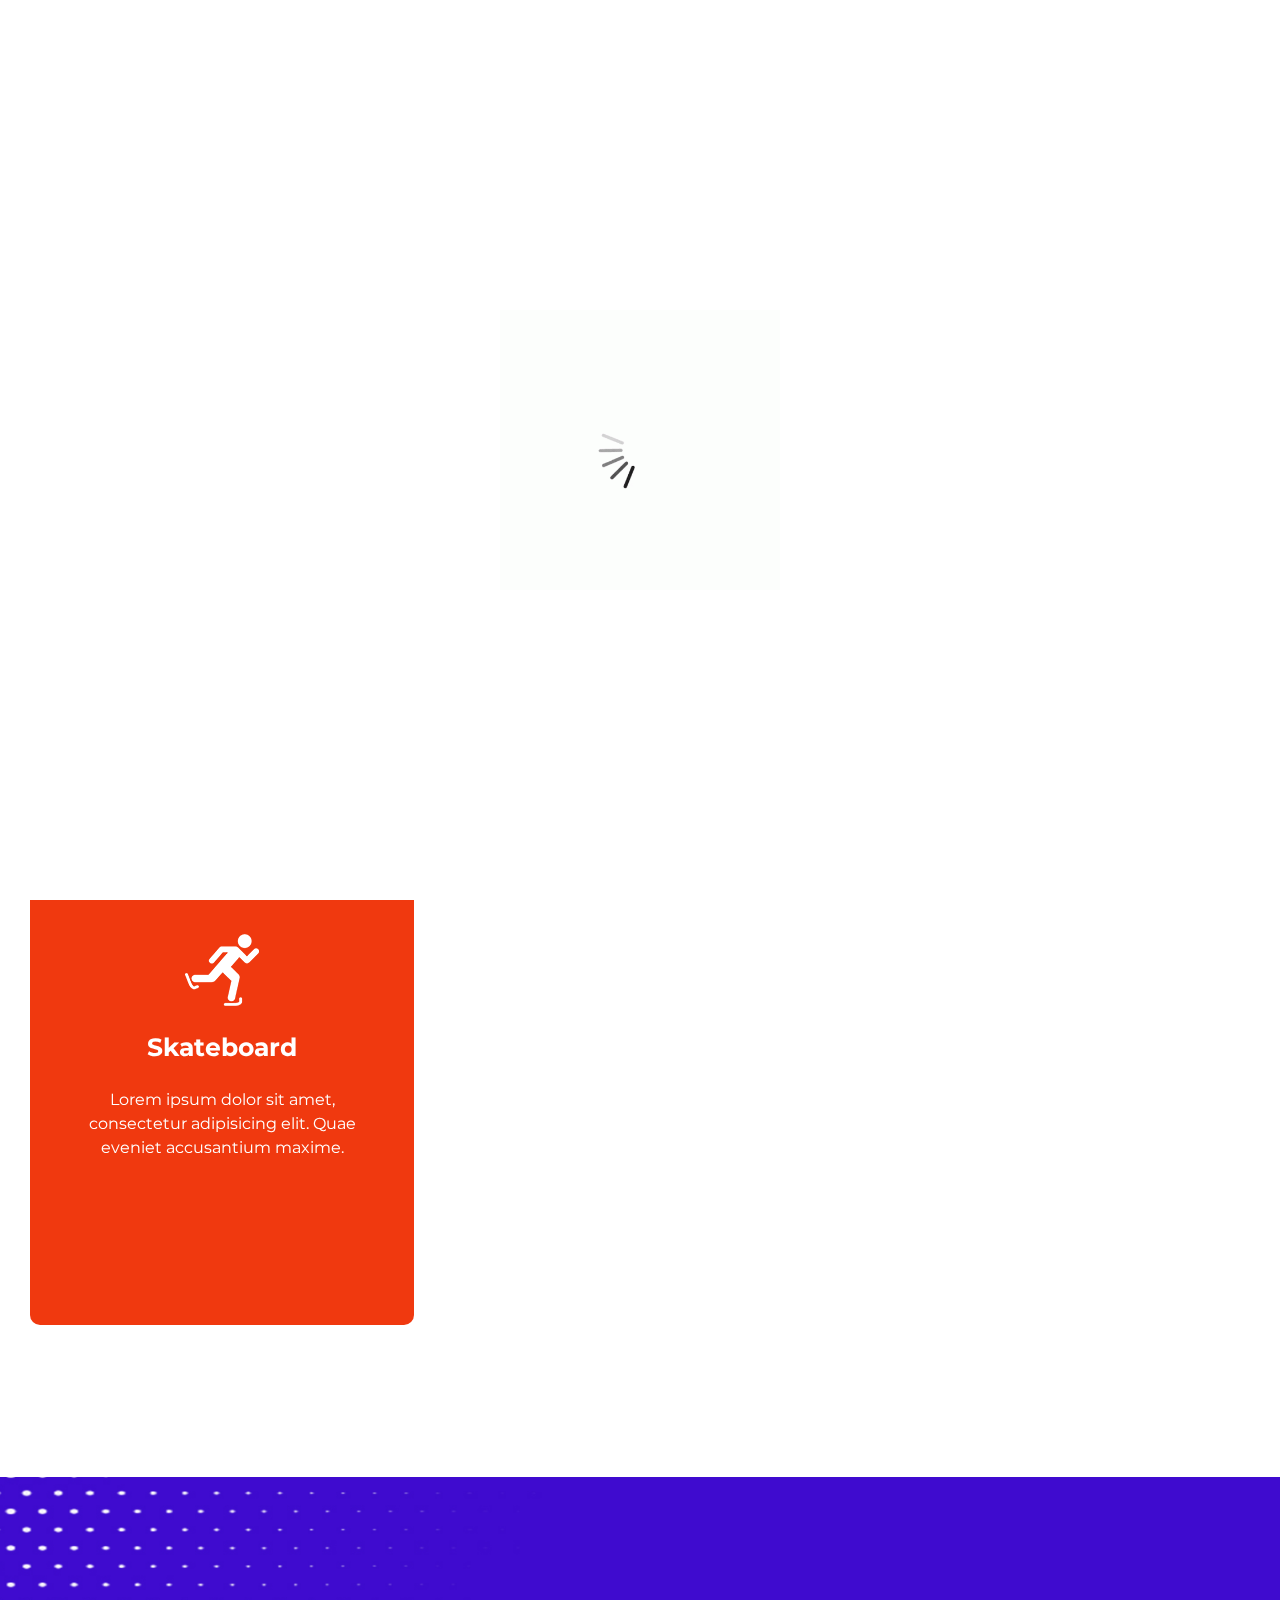
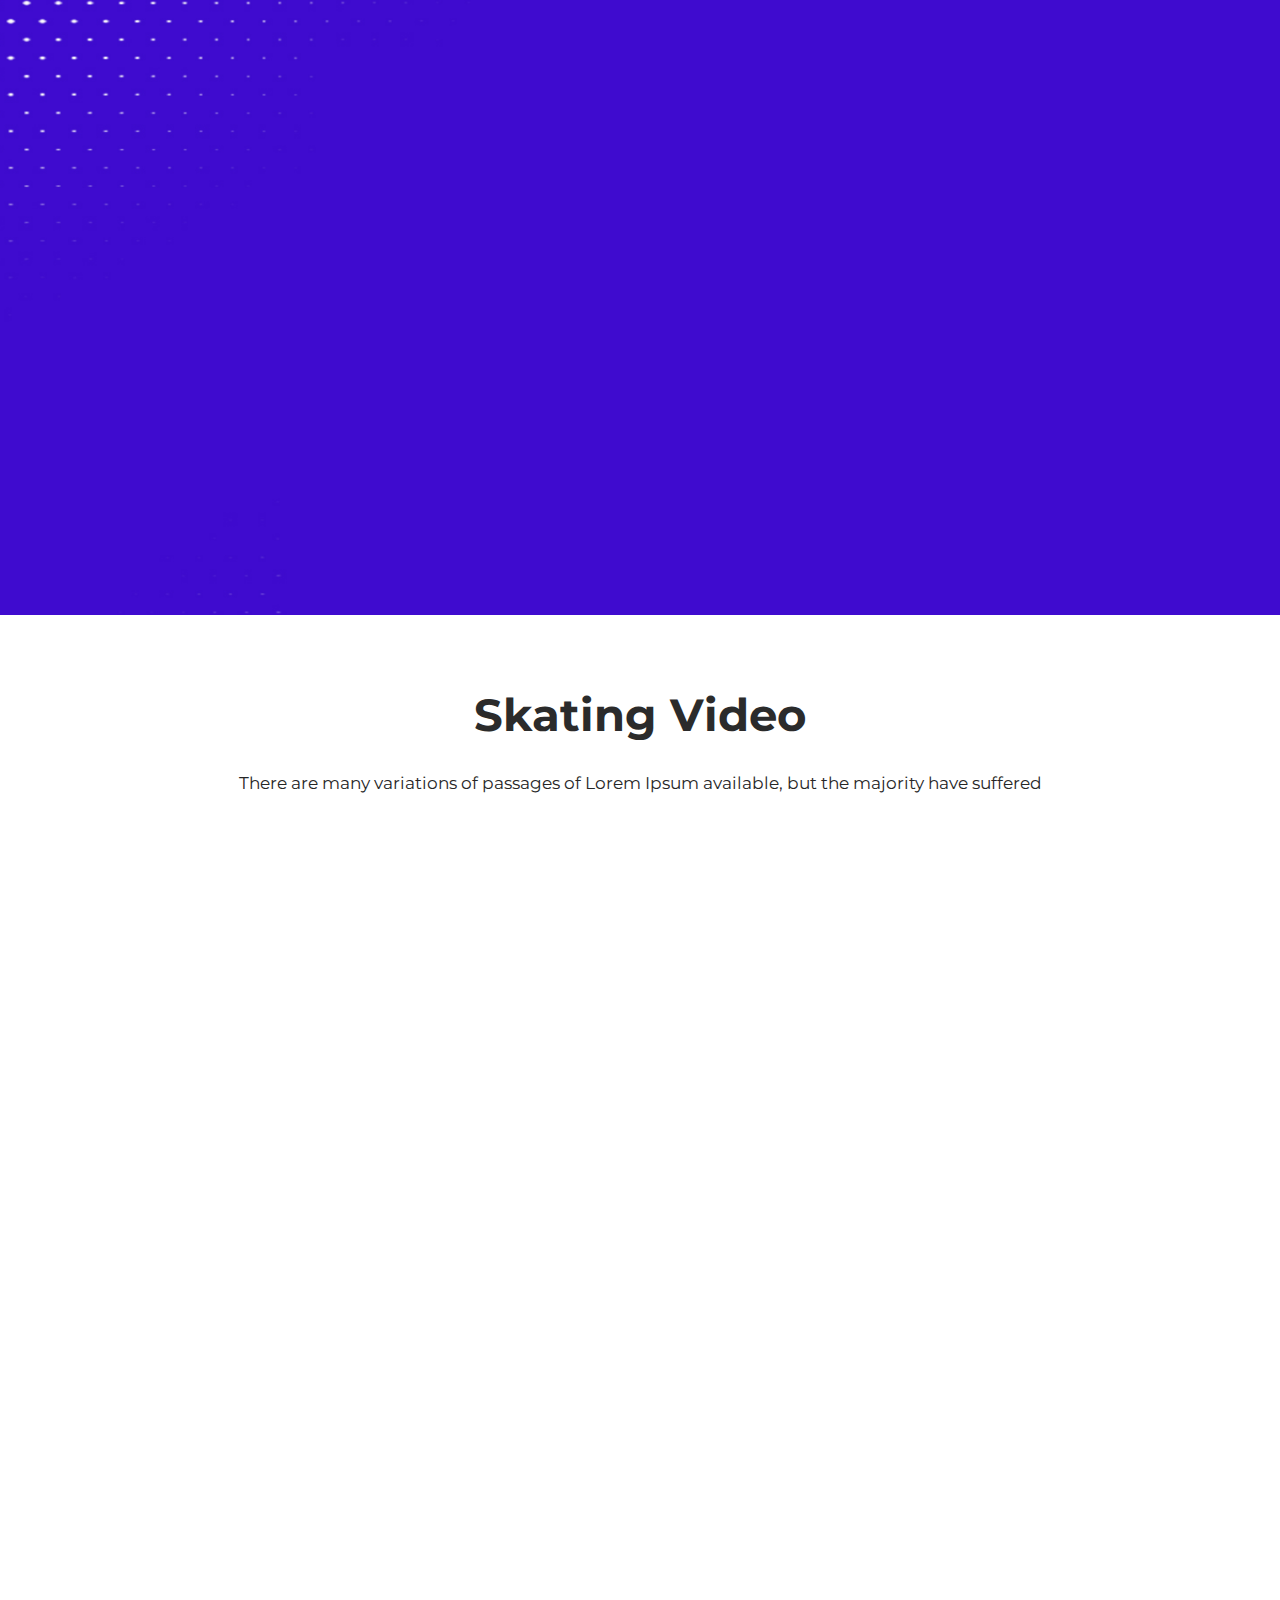
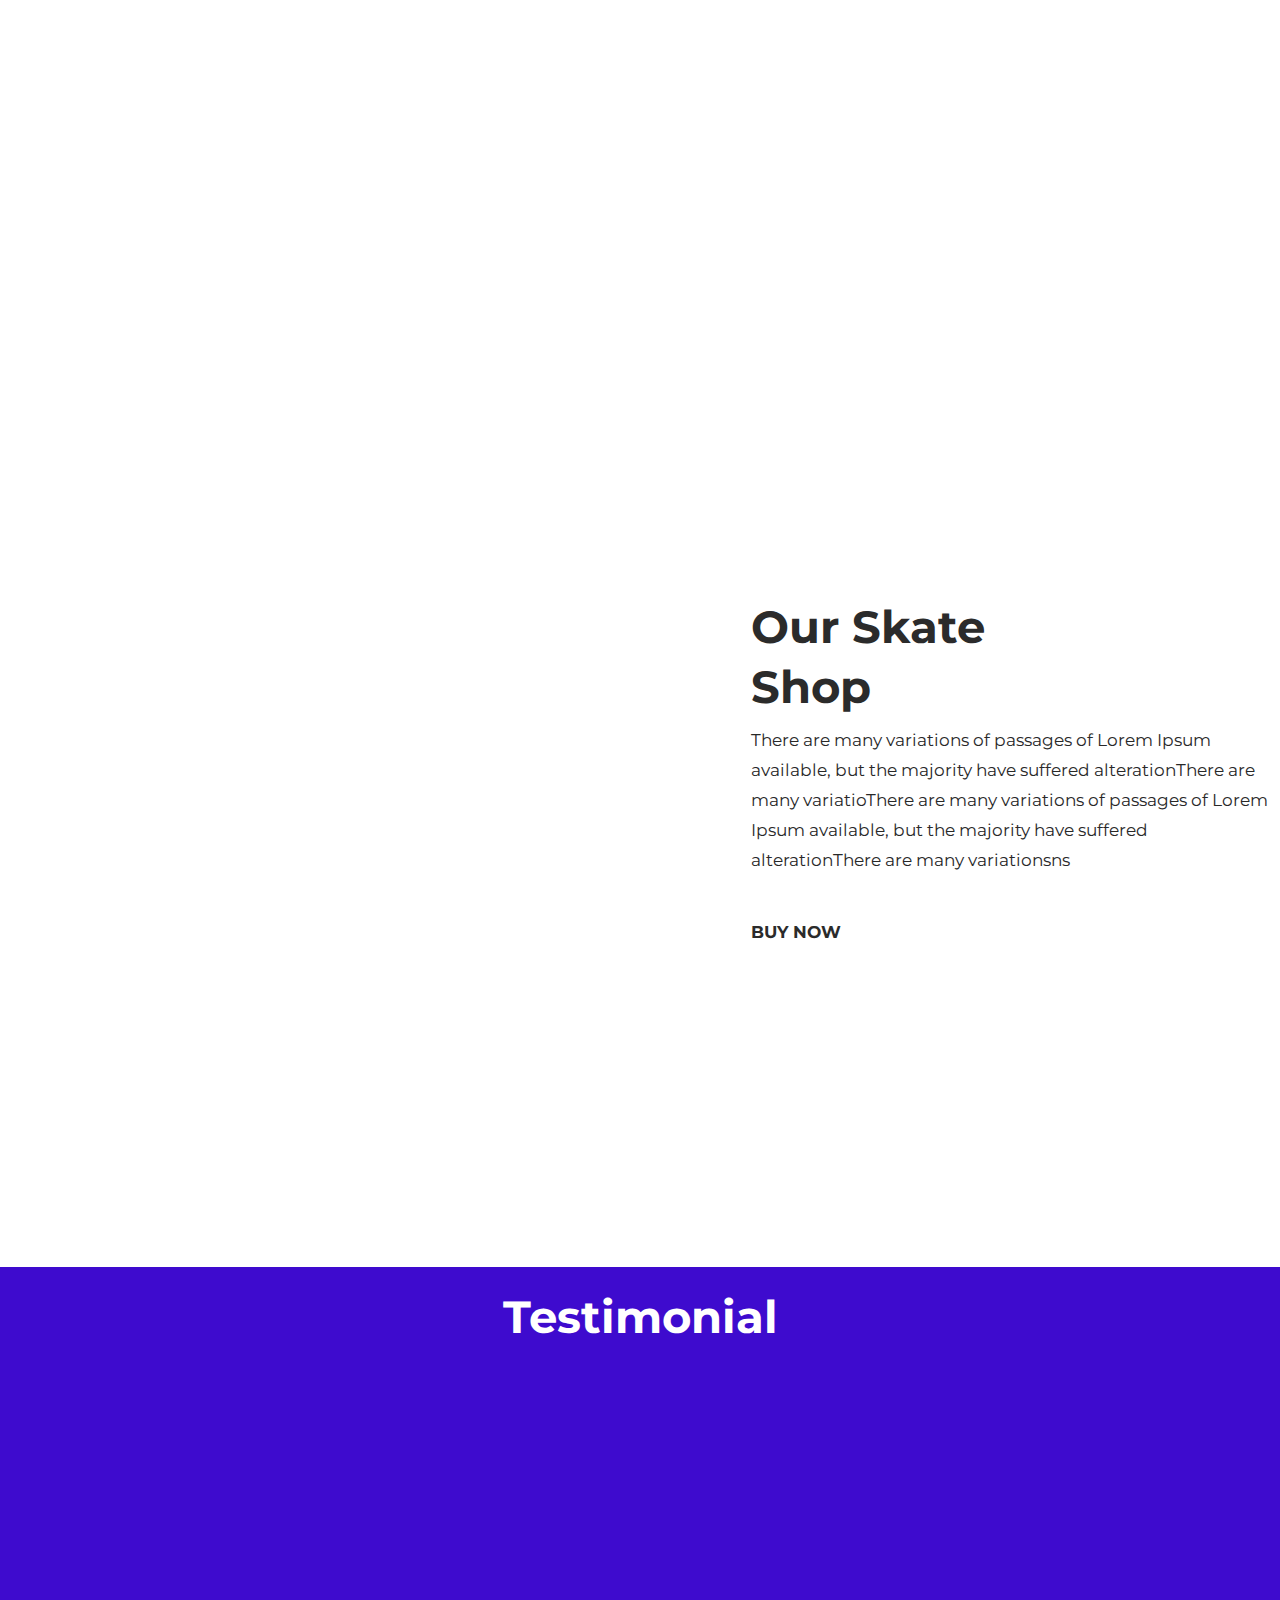
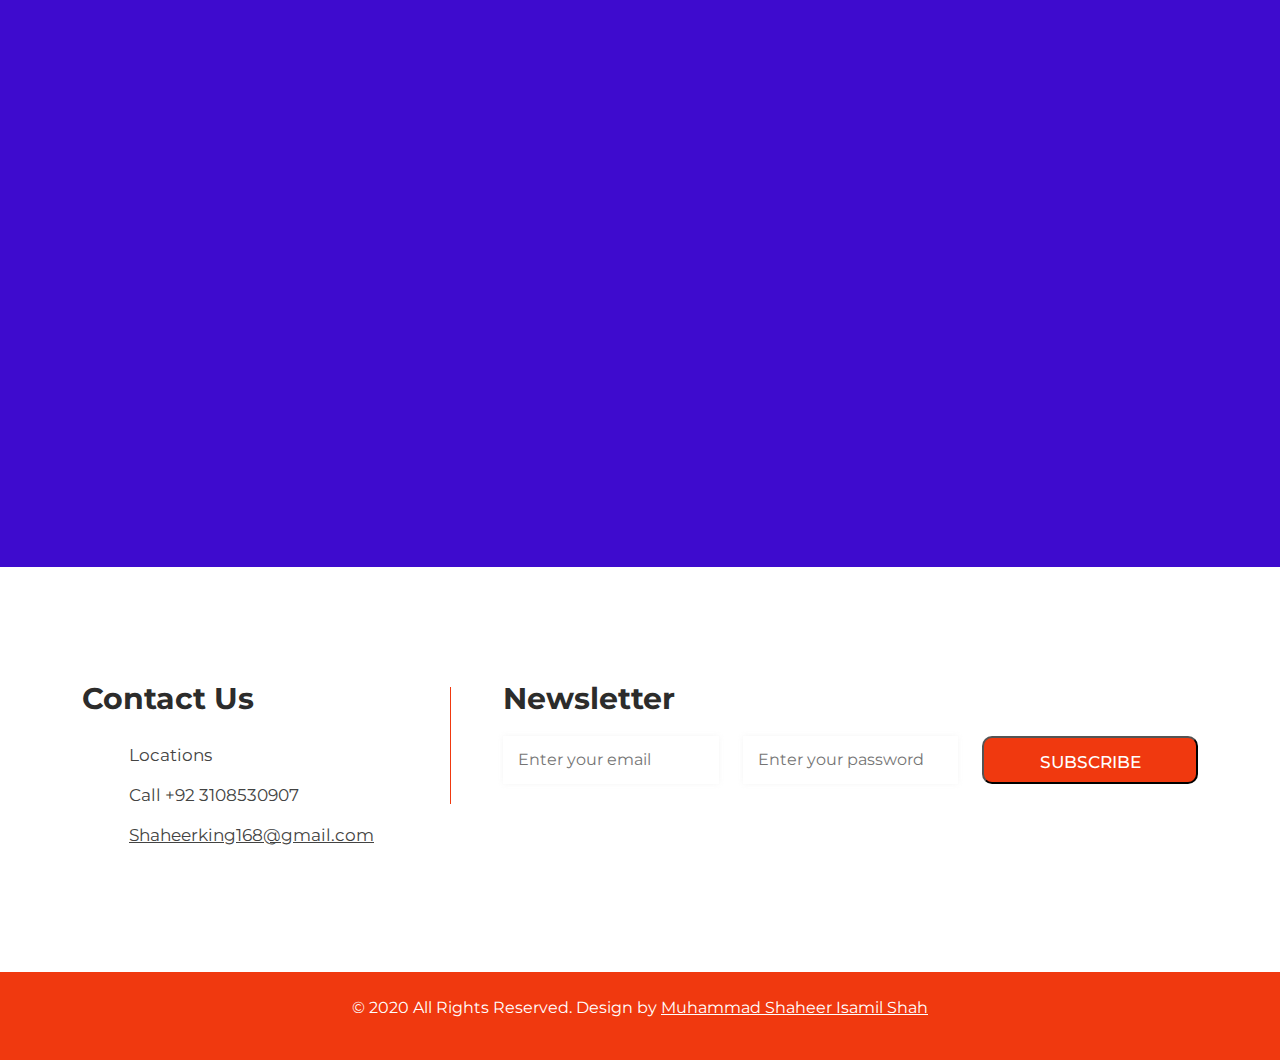
<file: index.html>
<!DOCTYPE html>
<html lang="en">

<head>
    <meta charset="UTF-8">
    <meta name="viewport" content="width=device-width, initial-scale=1.0">
    <title>Skater</title>
    <link rel="stylesheet" href="style.css">
    <link rel="stylesheet" href="	https://cdn.jsdelivr.net/npm/bootstrap@5.2.3/dist/css/bootstrap.min.css">
    <link href="https://unpkg.com/aos@2.3.1/dist/aos.css" rel="stylesheet">


</head>

<body class="main-layout">
    <div class="loader_bg">
        <div class="loader"><img src="assets/loading.gif" alt="#" /></div>
    </div>
    <header class="menu">
        <div class="logo">
            <img src="assets/logo.png" alt="">
        </div>
        <div class="menu_list">
            <ul id="ul_list">
                <a href="#Home"><li class="items">Home</li></a>
                <a href="#service"> <li class="items">About</li></a>
                <a href="#video"> <li class="items">Skacting</li></a>
                <a href="#shop"><li class="items">Shop</li></a>
                <a href="Contact.html"><li class="items">Contact</li></a>
            </ul>
        </div>
        <div class="icons">
            <i class="fa-solid fa-user"></i>
            <i class="fa-solid fa-magnifying-glass"></i>
            <a href="#" id="toggler"><i class="fa-solid fa-bars"></i></a>
        </div>
    </header>
    <!-- header -->


    <section class="hero" id="Home">
        <div class="first" data-aos="fade-right">
            <img src="assets/top_icon.png" alt="">
            <h1>Skating Board School</h1>
            <span class="read">Read More</span>
        </div>
        <div class="second" data-aos="fade-left">
            <img src="assets/banner_img.png" alt="">
        </div>
    </section>


    <!-- hero -->

    <section class="service" id="service">
        <div class="service_first">
            <h1 class="service_heading">Our Skating Class</h1>
            <span class="service_span">There are many variations of passages of Lorem</span>
        </div>
        <div class="service_main" data-aos="flip-left">
            <div class="content">
                <img src="assets/class1.png" alt="">
                <span class="content_heading">Skateboard</span>
                <p>Lorem ipsum dolor sit amet, consectetur adipisicing elit. Quae eveniet accusantium maxime.</p>
            </div>
            <div class="content_special" data-aos="flip-right">
                <img src="assets/class2.png" alt="">
                <span class="content_heading">Skateboard</span>
                <p>Lorem ipsum dolor sit amet, consectetur adipisicing elit. Quae eveniet accusantium maxime.</p>
            </div>
            <div class="content" data-aos="flip-left">
                <img src="assets/class3.png" alt="">
                <span class="content_heading">Skateboard</span>
                <p>Lorem ipsum dolor sit amet, consectetur adipisicing elit. Quae eveniet accusantium maxime.</p>
            </div>
        </div>
    </section>

    <!-- service -->



    <section class="About" id="About">
        <div class="about_content">
            <div class="text" data-aos="zoom-in">
                <span>About</span><br>
                <span>Skating</span><br>
                <span>School</span><br>
                <p class="about_para">There are many variations of passages of Lorem Ipsum available, but the majority
                    have suffered
                    alterationThere are many variatioThere are many variations of passages of Lorem Ipsum available, but
                    the majority have suffered alterationThere are many variationsns</p>
                <a href="#" class="about_btn">Read More</a>
            </div>
            <div class="img" data-aos="zoom-in-up">
                <img src="assets/about.png" alt="">
            </div>
        </div>
    </section>

    <!-- About -->

    <section class="video" id="video">
        <div class="video_heading">
            <h1 class="vh">Skating Video</h1>
            <span>There are many variations of passages of Lorem Ipsum available, but the majority have suffered</span>
        </div>
        <div class="video_main">
            <div class="video_two" data-aos="fade-up" data-aos-duration="3000">
                <img src="assets/sakt1.png" alt="">
            </div>
            <div class="video_three" data-aos="fade-up" data-aos-duration="3000">
                <img src="assets/sakt2.png" alt="">
            </div>
            <div class="video_four" data-aos="fade-up" data-aos-duration="3000">
                <img src="assets/sakt3.png" alt="">
            </div>
        </div>
    </section>


    <!-- video -->



    <section class="shop" id="shop">
        <div class="shop_main">
            <div class="shop_img" data-aos="fade-right" data-aos-offset="300" data-aos-easing="ease-in-sine">
                <img src="assets/shop.png" alt="">
            </div>
            <div class="shop_text" ata-aos="fade-up" data-aos-anchor-placement="center-bottom">
                <h1>Our Skate<br>Shop</h1>
                <p>There are many variations of passages of Lorem Ipsum available, but the majority have suffered
                    alterationThere are many variatioThere are many variations of passages of Lorem Ipsum available, but
                    the majority have suffered alterationThere are many variationsns</p>
                <a href="#">BUY NOW</a>
            </div>
        </div>
    </section>


    <!-- shop -->

    <section class="testomonials" id="testomonials">
        <div class="heading">
            <h1 class="heading_test">Testimonial</h1>
        </div>
        <div class="container main_cards text-center">
            <div class="row">
                <div class="col" id="col_1" data-aos="flip-left">
                    <div class="round">
                        <img src="assets/test1.png" alt="">
                    </div>
                    <div class="col_content">
                        <h4>Jone Lo</h4>
                        <img src="assets/te.png" alt="">
                        <p>humour, or randomised words which don't look even slightly believable. If you are</p>
                    </div>

                </div>
                <div class="col-5 special_col" data-aos="flip-left">
                    <div class="round">
                        <img src="assets/test2.png" alt="">
                    </div>

                    <div class="col_content">
                        <h4>Michale</h4>
                        <img src="assets/te2.png" alt="">
                        <p style="color: black;">humour, or randomised words which don't look even slightly believable.
                            If you are going to
                            use a passage of Lorem Ipsum, you need to be sure</p>
                    </div>

                </div>
                <div class="col" id="dosra" data-aos="flip-left">
                    <div class="round">
                        <img src="assets/test3.png" alt="">
                    </div>
                    <div class="col_content">
                        <h4>Disol</h4>
                        <img src="assets/te.png" alt="">
                        <p>humour, or randomised words which don't look even slightly believable. If you are</p>
                    </div>

                </div>
            </div>
        </div>
    </section>






    <footer>
        <div class="footer">
            <div class="container">
                <div class="row">
                    <div class="col-md-4 ">
                        <div class="infoma">
                            <h3>Contact Us</h3>
                            <ul class="conta">
                                <li><i class="fa fa-map-marker" aria-hidden="true"></i>Locations
                                </li>
                                <li><i class="fa fa-phone" aria-hidden="true"></i>Call +92 3108530907</li>
                                <li> <i class="fa fa-envelope" aria-hidden="true"></i><a href="Javascript:void(0)">
                                        Shaheerking168@gmail.com</a></li>
                            </ul>
                        </div>
                    </div>
                    <div class="col-md-8">
                        <div class="row border_left">
                            <div class="col-md-12">
                                <div class="infoma">
                                    <h3>Newsletter</h3>
                                    <form class="form_subscri">
                                        <div class="row">
                                            <div class="col-md-12">
                                            </div>
                                            <div class="col-md-4">
                                                <input class="newsl" placeholder="Enter your email" type="text"
                                                    name="Enter your email">
                                            </div>
                                            <div class="col-md-4">
                                                <input class="newsl" placeholder="Enter your password" type="password"
                                                    name="Enter your password">
                                            </div>
                                            <div class="col-md-4">
                                                <button class="subsci_btn">subscribe</button>
                                            </div>
                                        </div>
                                    </form>
                                </div>
                            </div>


                        </div>
                    </div>
                </div>
            </div>
            <div class="copyright">
                <div class="container">
                    <div class="row">
                        <div class="col-md-12">
                            <p>© 2020 All Rights Reserved. Design by <a
                                    href="https://final-portfolio-website-gilt.vercel.app/" target="_blank">Muhammad
                                    Shaheer Isamil Shah</a></p>
                        </div>
                    </div>
                </div>
            </div>
        </div>
    </footer>






    <link rel="stylesheet" href="https://cdnjs.cloudflare.com/ajax/libs/font-awesome/6.5.1/css/all.min.css"
        integrity="sha512-DTOQO9RWCH3ppGqcWaEA1BIZOC6xxalwEsw9c2QQeAIftl+Vegovlnee1c9QX4TctnWMn13TZye+giMm8e2LwA=="
        crossorigin="anonymous" referrerpolicy="no-referrer" />
    <script src="index.js"></script>



    <script src="https://code.jquery.com/jquery-3.7.1.js"
        integrity="sha256-eKhayi8LEQwp4NKxN+CfCh+3qOVUtJn3QNZ0TciWLP4=" crossorigin="anonymous"></script>
    <script src="	https://cdn.jsdelivr.net/npm/bootstrap@5.2.3/dist/js/bootstrap.bundle.min.js">


    </script>
    <script src="https://unpkg.com/aos@2.3.1/dist/aos.js"></script>
    <script>
        AOS.init();
    </script>
</body>

</html>
</file>
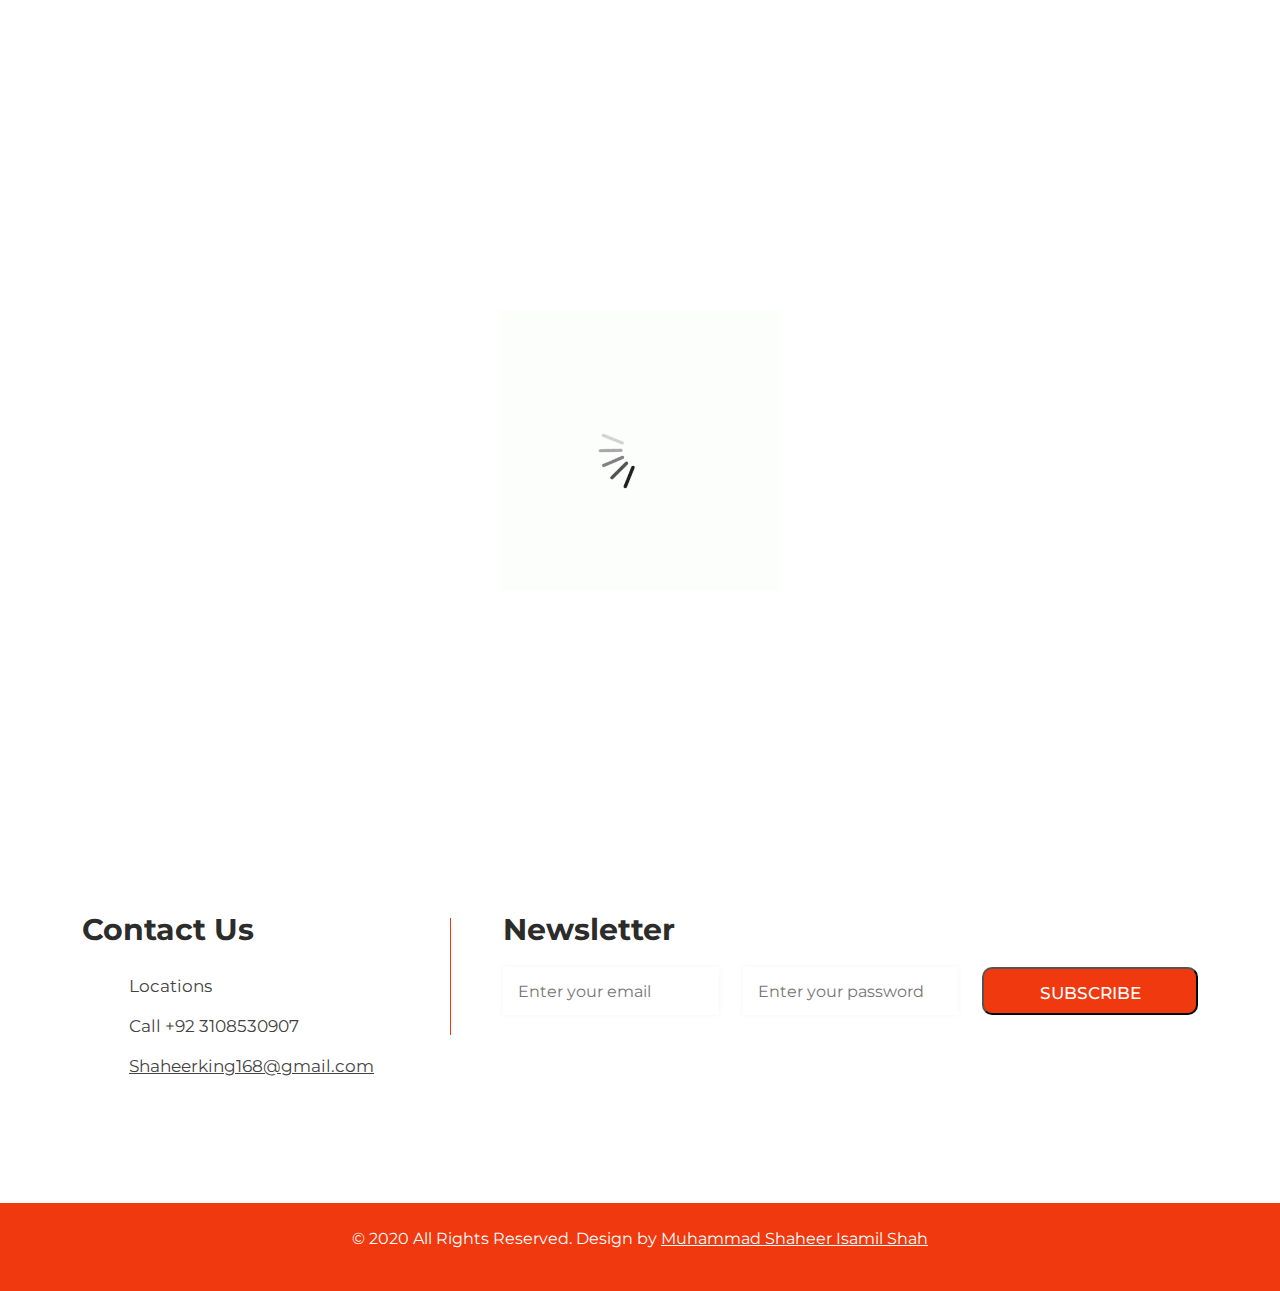
<file: Contact.html>
<!DOCTYPE html>
<html lang="en">

<head>
    <meta charset="UTF-8">
    <meta name="viewport" content="width=device-width, initial-scale=1.0">
    <title>Skater</title>
    <link rel="stylesheet" href="style.css">
    <link rel="stylesheet" href="	https://cdn.jsdelivr.net/npm/bootstrap@5.2.3/dist/css/bootstrap.min.css">
    <link href="https://unpkg.com/aos@2.3.1/dist/aos.css" rel="stylesheet">


</head>

<body class="main-layout">
    <div class="loader_bg">
        <div class="loader"><img src="assets/loading.gif" alt="#" /></div>
    </div>
    <header class="menu">
        <div class="logo">
            <img src="assets/logo.png" alt="">
        </div>
        <div class="menu_list">
            <ul id="ul_list">
                <a href="index.html">
                    <li class="items">Home</li>
                </a>
                <a href="#service">
                    <li class="items">About</li>
                </a>
                <a href="#video">
                    <li class="items">Skacting</li>
                </a>
                <a href="#shop">
                    <li class="items">Shop</li>
                </a>
                <a href="">
                    <li class="items">Contact</li>
                </a>
            </ul>
        </div>
        <div class="icons">
            <i class="fa-solid fa-user"></i>
            <i class="fa-solid fa-magnifying-glass"></i>
            <a href="#" id="toggler"><i class="fa-solid fa-bars"></i></a>
        </div>
    </header>
    <!-- header -->


    <section class="Contact">
        
        <div class="form_content">
            <div class="form">
                <form>
                    <div class="mb-3">
                        <label for="exampleInputEmail1" class="form-label">Name</label>
                        <input type="name" class="form-control" id="exampleInputEmail1" aria-describedby="emailHelp">
                        <div id="emailHelp" class="form-text">Enter your correct Name here!.</div>
                    </div>
                    <div class="mb-3">
                        <label for="exampleInputPassword1" class="form-label">Phone</label>
                        <input type="number" class="form-control" id="exampleInputPassword1">
                        <div id="emailHelp" class="form-text">Enter your correct Number here!.</div>

                    </div>

                    <div class="mb-3">
                        <textarea class="form-control"  placeholder="Leave a comment here" id="floatingTextarea"></textarea>
                      
                        <div id="emailHelp" class="form-text">Leave your messege</div>


                    </div>
                    <div class="mb-3 form-check">
                        <input type="checkbox" class="form-check-input" id="exampleCheck1">
                        <label class="form-check-label" for="exampleCheck1">I Agreed</label>
                    </div>
                    <button type="submit" class="btn btn-warning">Submit</button>
                </form>
            </div>
            <div class="google_map">
                <iframe
                    src="https://www.google.com/maps/embed?pb=!1m14!1m12!1m3!1d14476.278506437107!2d67.10604699999999!3d24.895606550000004!2m3!1f0!2f0!3f0!3m2!1i1024!2i768!4f13.1!5e0!3m2!1sen!2s!4v1711131417617!5m2!1sen!2s"
                    width="600" height="450" style="border:0;" allowfullscreen="" loading="lazy"
                    referrerpolicy="no-referrer-when-downgrade"></iframe>
            </div>
        </div>
    </section>







    <footer>
        <div class="footer">
            <div class="container">
                <div class="row">
                    <div class="col-md-4 ">
                        <div class="infoma">
                            <h3>Contact Us</h3>
                            <ul class="conta">
                                <li><i class="fa fa-map-marker" aria-hidden="true"></i>Locations
                                </li>
                                <li><i class="fa fa-phone" aria-hidden="true"></i>Call +92 3108530907</li>
                                <li> <i class="fa fa-envelope" aria-hidden="true"></i><a href="Javascript:void(0)">
                                        Shaheerking168@gmail.com</a></li>
                            </ul>
                        </div>
                    </div>
                    <div class="col-md-8">
                        <div class="row border_left">
                            <div class="col-md-12">
                                <div class="infoma">
                                    <h3>Newsletter</h3>
                                    <form class="form_subscri">
                                        <div class="row">
                                            <div class="col-md-12">
                                            </div>
                                            <div class="col-md-4">
                                                <input class="newsl" placeholder="Enter your email" type="text"
                                                    name="Enter your email">
                                            </div>
                                            <div class="col-md-4">
                                                <input class="newsl" placeholder="Enter your password" type="password"
                                                    name="Enter your password">
                                            </div>
                                            <div class="col-md-4">
                                                <button class="subsci_btn">subscribe</button>
                                            </div>
                                        </div>
                                    </form>
                                </div>
                            </div>


                        </div>
                    </div>
                </div>
            </div>
            <div class="copyright">
                <div class="container">
                    <div class="row">
                        <div class="col-md-12">
                            <p>© 2020 All Rights Reserved. Design by <a
                                    href="https://final-portfolio-website-gilt.vercel.app/" target="_blank">Muhammad
                                    Shaheer Isamil Shah</a></p>
                        </div>
                    </div>
                </div>
            </div>
        </div>
    </footer>






    <link rel="stylesheet" href="https://cdnjs.cloudflare.com/ajax/libs/font-awesome/6.5.1/css/all.min.css"
        integrity="sha512-DTOQO9RWCH3ppGqcWaEA1BIZOC6xxalwEsw9c2QQeAIftl+Vegovlnee1c9QX4TctnWMn13TZye+giMm8e2LwA=="
        crossorigin="anonymous" referrerpolicy="no-referrer" />
    <script src="index.js"></script>



    <script src="https://code.jquery.com/jquery-3.7.1.js"
        integrity="sha256-eKhayi8LEQwp4NKxN+CfCh+3qOVUtJn3QNZ0TciWLP4=" crossorigin="anonymous"></script>
    <script src="	https://cdn.jsdelivr.net/npm/bootstrap@5.2.3/dist/js/bootstrap.bundle.min.js">


    </script>
    <script src="https://unpkg.com/aos@2.3.1/dist/aos.js"></script>
    <script>
        AOS.init();
    </script>
</body>

</html>
</file>
<file: style.css>
@import url('https://fonts.googleapis.com/css2?family=Baloo+Bhai+2:wght@400..800&display=swap');
@import url('https://fonts.googleapis.com/css2?family=Montserrat:ital,wght@0,100..900;1,100..900&display=swap');


* {
    padding: 0px;
    margin: 0px;
    box-sizing: border-box;
    font-family: "Montserrat", sans-serif;
}

.loader_bg {
    position: fixed;
    z-index: 9999999;
    background: #fff;
    width: 100%;
    height: 100%;
}

.loader {
    height: 100%;
    width: 100%;
    position: absolute;
    left: 0;
    top: 0;
    display: flex;
    justify-content: center;
    align-items: center;
}

.loader img {
    width: 280px;
}

.menu {
    display: flex;
    align-items: center;
    justify-content: space-between;
    width: 100%;
    height: auto;
    padding: 10px 30px;
}

.menu .menu_list ul {
    display: flex;
    align-items: center;
    justify-content: center;
    list-style: none;
    gap: 10px;
    font-size: 20px;
    font-weight: 300;
    cursor: pointer;
}

.menu_list ul a{
    text-decoration: none;
}

.menu_list ul li {
    background-color: transparent;
    padding: 10px 30px;
    border-radius: 50px;
    color: #333;
    transition: ease-in-out 0.3s;
}

.menu_list ul li:first-child {
    background-color: #f0390f;
    color: white;
}

.menu_list ul li:hover {
    background-color: #f0390f;
    color: white;
}

.icons {
    display: flex;
    align-items: center;
    gap: 30px;
    cursor: pointer;
}

@media (max-width: 768px) {
    .menu .menu_list ul {
        display: none;
        flex-direction: column;
        gap: 10px;
        text-align: center;
        position: absolute;
        top: 100%;
        left: 0;
        width: 100%;
        background-color: #f4f4f4;
        z-index: 1;
    }

    .menu_list.active ul {
        display: flex;
        flex-direction: column;
    }

    .icons {
        position: relative;
    }
}


/* header */


.hero {
    display: flex;
    align-items: center;
    flex-direction: row;
    justify-content: space-around;
    margin-top: 20px;

}



.first {
    width: 30vw;
}

.first h1 {
    padding-top: 60px;
    font-size: 70px;
    line-height: 85px;
    color: #2b2b2b;
    font-weight: bold;
    padding-bottom: 60px;
}

.second img {
    width: 40vw;
}

.read {
    font-size: 17px;
    text-transform: uppercase;
    transition: ease-in all 0.5s;
    font-weight: bold;
    color: #2b2b2b;
    z-index: 999;
    position: relative;
    cursor: pointer;
}


@media(max-width:590px) {
    .hero {
        display: flex;
        flex-direction: column;
    }

    .hero .first {
        text-align: center;
        width: 60vw;
    }

    .second img {
        width: 86vw;
    }
}

/* hero */


.service {
    display: block;
    margin: auto;
    width: 100%;
    height: 80vh;
    margin-top: 100px;
}

.service_first {
    display: flex;
    align-items: center;
    justify-content: center;
    flex-direction: column;
}

.service_span {
    font-size: 17px;
    padding-top: 15px;
    color: #3e0bce;
    text-align: center;
}

.service_heading {
    font-size: 45px;
    color: #2b2b2b;
    line-height: 60px;
    font-weight: bold;
    padding: 0;
    display: inline-block;
    width: 100%;
    text-align: center;
}

.service .service_main {
    display: flex;
    align-items: center;
    justify-content: space-between;
    padding: 20px 30px;
    text-align: center;
}


.content {
    display: flex;
    align-items: center;
    justify-content: center;
    flex-direction: column;
    background-color: #f0390f;
    width: 30vw;
    height: 60vh;
    padding: 10px 40px;
    border-radius: 10px;
    color: white;
}

.content_special {
    display: flex;
    align-items: center;
    justify-content: center;
    flex-direction: column;
    background-color: #3e0bce;
    width: 30vw;
    height: auto;
    padding: 10px 40px;
    border-radius: 10px;
    color: white;
}

.content_heading {
    color: #fff;
    font-size: 25px;
    transition: ease-in all 0.5s;
    font-weight: bold;
    line-height: 22px;
    padding: 30px 0;
}
 
 @media(max-width:590px) {
    .service_main {
        display: flex;
        flex-direction: column;
    }

    .content {
        display: flex;
        align-items: center;
        justify-content: center;
        flex-direction: column;
        background-color: #f0390f;
        width: auto;
        margin-top: 10px;
        height: 45vh;
        padding: 10px 40px;
        border-radius: 10px;
        color: white;
    }

    .content_special {
        display: flex;
        align-items: center;
        justify-content: center;
        flex-direction: column;
        background-color: #3e0bce;
        width: auto;
        margin-top: 10px;
        height: 45vh;
        padding: 10px 40px;
        border-radius: 10px;
        color: white;
    }

    .service_heading {
        width: 80%;
    }

    .service_span {
        width: 80%;
    }
} 



/* service */


.About {
    background-image: url('assets/about_bg.jpg');
    background-position: center;
    background-repeat: no-repeat;
    background-size: cover;
    display: block;
    width: 100%;
    height: 82vh;
    margin-top: 100px;
}

.about_content {
    display: flex;
    align-items: center;
    justify-content: space-between;
    padding: 10px 50px;
}

.about_content .text span {
    padding-bottom: 30px;
    color: #fff;
    font-size: 45px;
    font-weight: bold;
}

.about_content .img img {
    width: 40vw;
    height: 83vh;
}

.about_btn {
    list-style: none;
    text-decoration: none;
    color: white;
    font-size: 19px;
    font-weight: 400;
}

.about_para {
    font-weight: 400;
    font-size: 17px;
    line-height: 30px;
    color: #fff;
    padding-bottom: 29px;
}

@media(max-width:590px) {
    .About {
        margin-top: 776px;
        height: 145vh;
    }

    .about_content {
        display: flex;
        flex-direction: column;
    }

    .about_content .img img {
        width: 70vw;
        height: 60vh;
    }
}

/* about */

.video {
    display: block;
    width: 100%;
    height: 108vh;
    margin-top: 70px;
    /* background-color: aqua; */
}

.video_heading {
    display: flex;
    align-items: center;
    justify-content: center;
    flex-direction: column;
    text-align: center;
}

.video_heading span {
    padding-top: 15px !important;
    line-height: 30px;
    font-size: 17px;
    color: #262626;
}

.vh {
    font-size: 45px;
    color: #2b2b2b;
    line-height: 60px;
    font-weight: bold;
    padding: 0;
    display: inline-block;
}


.video_main {
    display: flex;
    align-items: center;
    justify-content: space-around;
    width: 100%;
    height: 80vh;
    margin-top: 100px;
}


@media(max-width:590px) {
    .video_main {
        display: flex;
        align-items: center;
        justify-content: center;
        flex-direction: column;
        margin-top: 100px;
        position: relative;
        top: 567px;

    }

    .video_heading {
        padding: 10px 30px;
    }
}


/* video */

.shop {
    display: block;
    width: 100%;
    height: 90vh;
    position: relative;
    top: 130px;
}



.shop_main {
    display: flex;
    align-items: center;
    justify-content: space-around;
}


.shop_img img {
    width: 54vw;
    height: 130vh;
}

.shop_img {
    padding-left: 30px;
}

.shop_text {
    padding-left: 30px;
}


.shop_text h1 {
    font-size: 45px;
    color: #2b2b2b;
    line-height: 60px;
    font-weight: bold;
    padding: 0;
    display: inline-block;
}

.shop_text p {
    font-weight: 400;
    font-size: 17px;
    line-height: 30px;
    color: #282828;
    padding-bottom: 29px;
}



.shop_text a {
    font-size: 17px;
    text-transform: uppercase;
    transition: ease-in all 0.5s;
    font-weight: bold;
    color: #2b2b2b;
    z-index: 999;
    position: relative;
    text-decoration: none;
}


@media(max-width:590px) {
    .shop_main {
        display: flex;
        align-items: center;
        justify-content: center;
        flex-direction: column;
        position: relative;
        top: 1100px;
    }

    .shop_img img {
        width: 97vw;
        height: 50vh;
    }
}

/* shop */




.testomonials {
    display: block;
    margin: auto;
    text-align: center;
    width: 100%;
    height: 100vh;
    background-color: #3e0bce;
    margin-top: 400px;
}


.heading_test {
    font-size: 45px;
    color: white;
    line-height: 60px;
    font-weight: bold;
    padding: 0;
    display: inline-block;
    margin-top: 20px;
}

.slider-main {
    display: flex;
    align-items: center;
    justify-content: space-between;
}


.main_cards {
    display: block;
    margin: auto;
    position: relative;
    top: 70px;
}
.col{
   background-color: #f0390f;
    display: block;
    width: 10vw;
    height: auto;
    margin: 0px 30px;
    border-radius: 10px;
}

.special_col{
    border: 1px solid black;
    margin: 0px 30px;
    background-color: #fff;
    border-radius: 10px;
    height: auto;
}

.round{
    display: flex;
    align-items: center;
    justify-content: center;
    margin: auto;
    width: 10vw;
    height: 20vh;
    background-color: white;
    border-radius: 100%;
    position: relative;
    bottom: 50px;
    z-index: 13px;
    box-shadow: 0 0 38px rgba(14, 14, 13, 0.10);
}


.round img{
    width: 45px;
    height: 45px;
}

#col_1{
    position: relative;
    top: 30px;
    height: 58vh;
}
#dosra{
    position: relative;
    top: 30px;
    height: 58vh;
}


.col_content{
    display: flex;
    align-items: center;
    justify-content: center;
    flex-direction: column;
    gap: 10px;
}

.co_content h4{
    color: #fff;
    font-size: 24px;
    line-height: 25px;
    font-weight: bold;
    margin-top: 38px;
}

.col_content p{
    color: #fff;
    font-size: 17px;
    font-weight: 400;
}


@media(max-width:590px){
    .testomonials{
       position: relative;
       top: 1000px;
       height: auto;
       background-color: white;
    }

    .heading_test{
        color: #3e0bce;
    }
    .main_cards{
        display: flex;
        align-items: center;
        justify-content: center;
    }

    .col{
        height: auto;
    }


    .round{
        width: auto;
    }

    .special_col{
        display: none;
    }

    
}

/* testomonials */



.footer {
    padding-top: 120px;
    background: #fff;
    text-align: center;
}

.border_left {
    border-left: #f0390f solid 1px;
    padding-left: 40px;
}

.infoma {
    display: block;
}

.infoma h3 {
    text-align: left;
    font-weight: bold;
    font-size: 30px;
    line-height: 24px;
    color: #2c2c2b;
    padding-bottom: 15px;
}

.infoma ul li {
    color: #bebbbb;
    font-size: 14px;
    text-align: left;
    line-height: 35px;
    display: inline-block;
}

.infoma ul li img {
    max-width: 84px;
}

ul.conta {
    padding-top: 12px;
}

ul.conta li {
    color: #434342;
    text-align: left;
    padding-bottom: 22px;
    font-size: 17px;
    line-height: 18px;
    display: flex;
    align-items: center;
}

ul.conta li:last-child {
    padding-right: 0;
}

ul.conta li i {
    padding-right: 15px;
    text-align: center;
    font-size: 18px;
    color: #5326d3;
}

ul.conta li a {
    color: #434342;
}


/*newsletter*/

.form_subscri {
    margin-top: 10px;
}

.newsl {
    margin-bottom: 20px;
    width: 100%;
    height: 48px;
    background: #fff;
    color: #9e9c9c;
    font-size: 16px;
    font-weight: normal;
    border: inherit;
    box-shadow: 0 0 5px 0px #dddddd4d;
    padding: 0 15px;
}

.subsci_btn {
    font-size: 17px;
    transition: ease-in all 0.5s;
    background-color: #f0390f;
    text-transform: uppercase;
    color: #fff;
    max-width: 220px;
    width: 100%;
    display: block;
    font-weight: 500;
    height: 48px;
    float: right;
    line-height: 48px;
    border-radius: 10px;
}

.subsci_btn:hover {
    background-color: #3e0bce;
    transition: ease-in all 0.5s;
    color: #fff;
}


/* end newsletter*/

ul.fullink li {
    float: left;
    padding: 0px 27px;
}

ul.fullink li a {
    color: #2b2b2b;
    font-size: 17px;
}

ul.fullink li a:hover {
    color: #5326d3;
}

ul.fullink li:nth-child(1) {
    padding-left: 0;
}

ul.fullink li:nth-child(5) {
    padding-right: 0;
}


.copyright {
    margin-top: 90px;
    padding-bottom: 25px;
    background: #f0390f
}

.copyright p {
    color: #fff;
    font-size: 17 px;
    line-height: 22px;
    text-align: center;
    padding-top: 25px;
    font-weight: 400;
    font-weight: normal;
}

.copyright a {
    color: #fff;
}

.copyright a:hover {
    color: #3e0bce;
}


@media(max-width:992px){
    .footer{
        position: relative;
        top: 1000px;
    }
}


.Contact{
    display: block;
    width: 100%;
    height: auto;
}
.form_content{
    display: flex;
    align-items: center;
    justify-content: space-around;
    padding: 60px 0px;


}


.google_map iframe{
    width: 100%;
    border-radius: 10px;
    height: 65vh;
}

.btn{
    background-color: #f0390f;
}


form{
    width: auto;
}


@media(max-width:532px){
    .form_content{
        display: flex;
        align-items: center;
        justify-content: center;
        flex-direction: column;
    }
    .google_map iframe{
        margin-top: 30px;
    }
}
</file>
